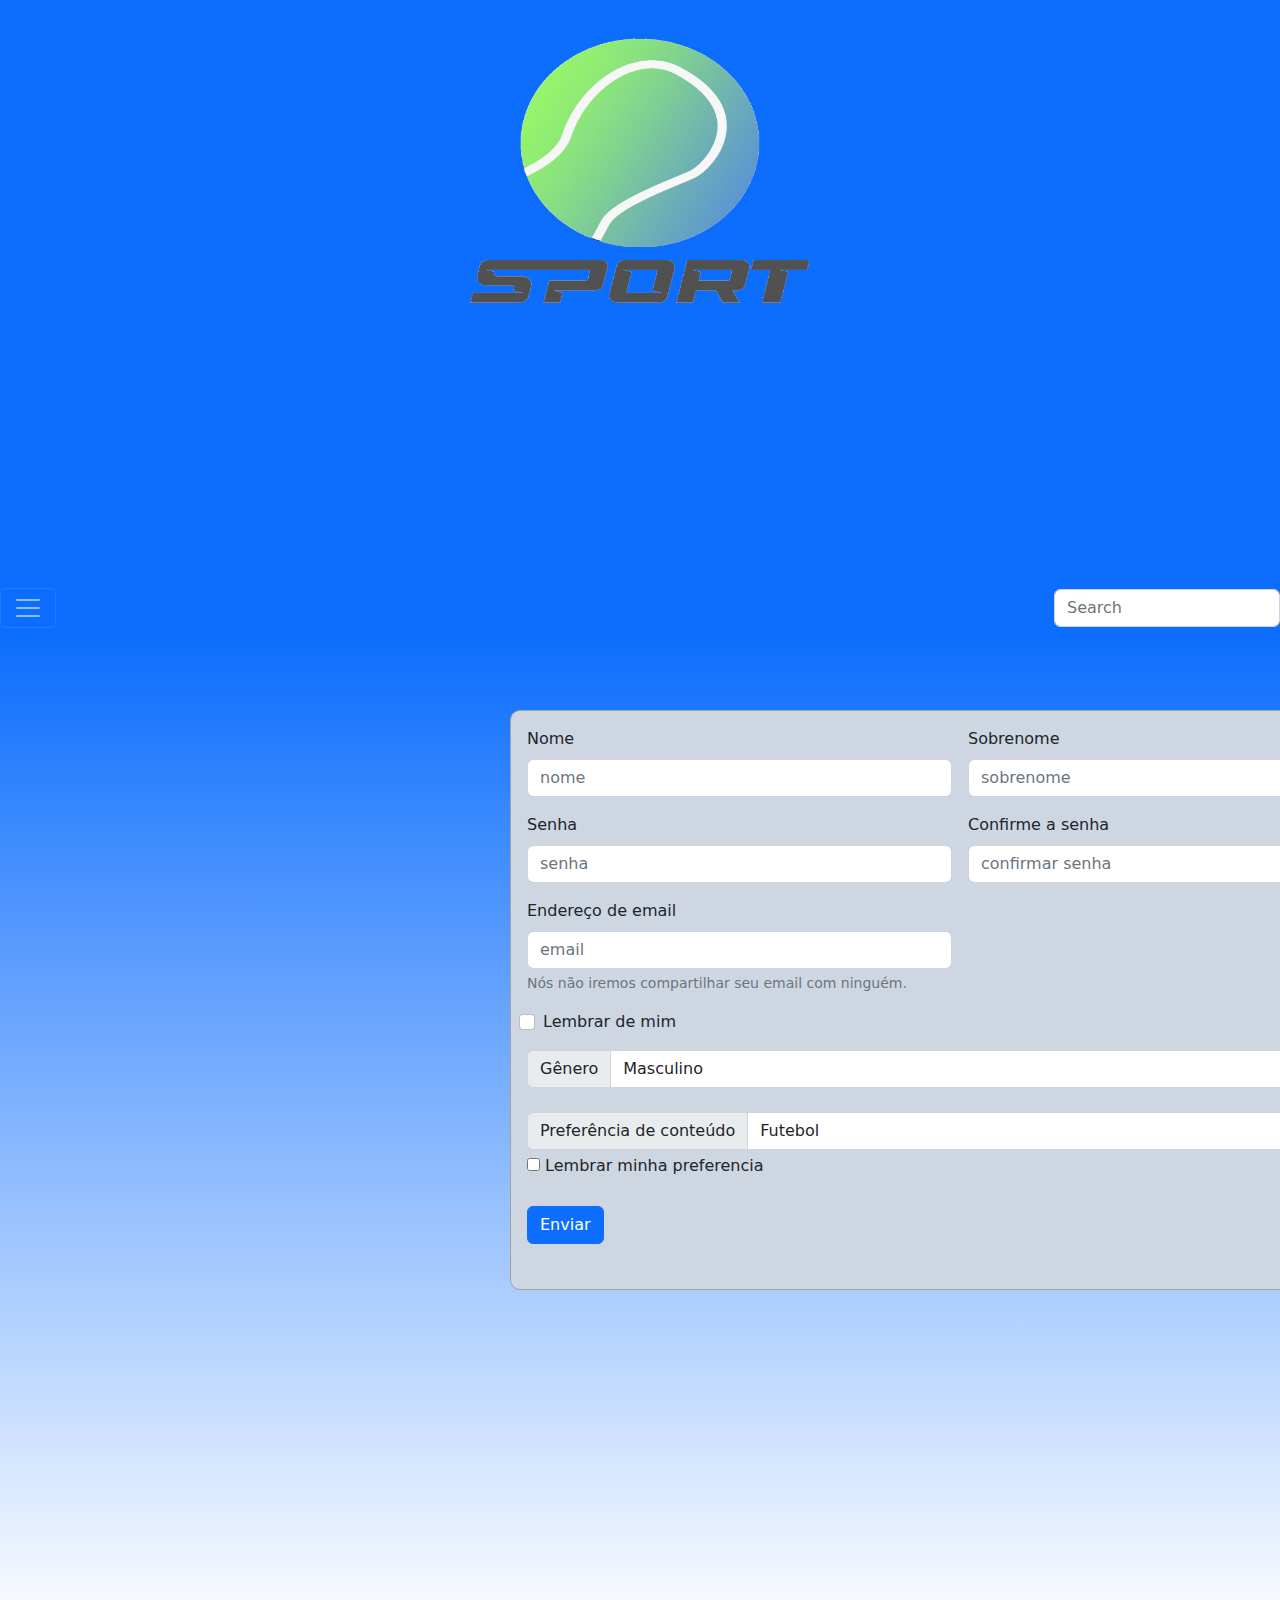
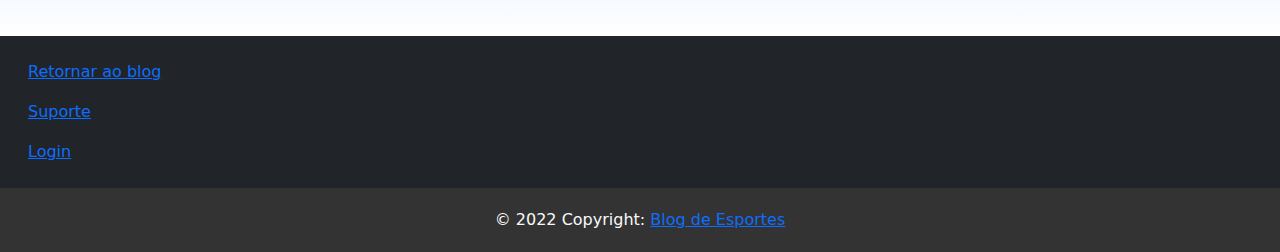
<file: view/cadastro.html>
<!DOCTYPE html>
<html lang="PT-BR">

<head>
  <meta charset="UTF-8">
  <meta http-equiv="X-UA-Compatible" content="IE=edge">
  <meta name="viewport" content="width=device-width, initial-scale=1.0">
  <title>Site PW</title>
  <link rel="stylesheet" href="../css/bootstrap.css">
  <script src="../js/bootstrap.js"></script>
</head>

<body>
  <div class="header1">
    
    <img class="imagemLogo" src="../img/Logo.jpeg" alt="logo" height="350px" width="400px" left="400px" margin-left="auto" >
    
  </div>
    <nav class="navbar navbar-dark bg-primary navbar-fixed-top">
        <div class="container-fluid"></div>

        
            <button class="navbar-toggler" type="button" data-bs-toggle="offcanvas" data-bs-target="#offcanvasExample" aria-controls="offcanvasExample">
            <span class="navbar-toggler-icon">
            </span>
            </button>
            
            <a class="navbar-brand" href=""></a>
        </button>
        


        <a class="navbar-brand"> </a>
        <form class="form-inline">
          <input class="form-control mr-sm-2" type="search" placeholder="Search" aria-label="Search">
          
        </form>
      </nav>

  

      
      <div class="offcanvas offcanvas-start d-flex flex-column flex-shrink-0 p-3 bg-light" tabindex="-1" id="offcanvasExample" aria-labelledby="offcanvasExampleLabel" style="width: 280px;">
        <div class="b-example-divider"></div>


        
          <a href="" class="d-flex align-items-center mb-3 mb-md-0 me-md-auto link-dark text-decoration-none">
            <img src="../img/usuario.png" alt="" width="50" height="50" class="rounded-circle me-4">
            <span class="fs-4">Menu</span>
          </a>
          <hr>
          <ul class="nav nav-pills flex-column mb-auto">
            <li class="nav-item">
              <a href="index.html" class="nav-link active" aria-current="page">
                <svg xmlns="http://www.w3.org/2000/svg" width="16" height="16" fill="currentColor" class="bi bi-house-door-fill" viewBox="0 0 16 16">
                    <path d="M6.5 14.5v-3.505c0-.245.25-.495.5-.495h2c.25 0 .5.25.5.5v3.5a.5.5 0 0 0 .5.5h4a.5.5 0 0 0 .5-.5v-7a.5.5 0 0 0-.146-.354L13 5.793V2.5a.5.5 0 0 0-.5-.5h-1a.5.5 0 0 0-.5.5v1.293L8.354 1.146a.5.5 0 0 0-.708 0l-6 6A.5.5 0 0 0 1.5 7.5v7a.5.5 0 0 0 .5.5h4a.5.5 0 0 0 .5-.5Z"/>
                  </svg>
                Home
              </a>
            </li>
            <li>
              <a href="#" class="nav-link link-dark">
                <svg xmlns="http://www.w3.org/2000/svg" width="16" height="16" fill="currentColor" class="bi bi-list-ul" viewBox="0 0 16 16">
                    <path fill-rule="evenodd" d="M5 11.5a.5.5 0 0 1 .5-.5h9a.5.5 0 0 1 0 1h-9a.5.5 0 0 1-.5-.5zm0-4a.5.5 0 0 1 .5-.5h9a.5.5 0 0 1 0 1h-9a.5.5 0 0 1-.5-.5zm0-4a.5.5 0 0 1 .5-.5h9a.5.5 0 0 1 0 1h-9a.5.5 0 0 1-.5-.5zm-3 1a1 1 0 1 0 0-2 1 1 0 0 0 0 2zm0 4a1 1 0 1 0 0-2 1 1 0 0 0 0 2zm0 4a1 1 0 1 0 0-2 1 1 0 0 0 0 2z"/>
                  </svg>
                Noticia 1
              </a>
            </li>
            <li>
              <a href="#" class="nav-link link-dark">
                <svg xmlns="http://www.w3.org/2000/svg" width="16" height="16" fill="currentColor" class="bi bi-list-ul" viewBox="0 0 16 16">
                    <path fill-rule="evenodd" d="M5 11.5a.5.5 0 0 1 .5-.5h9a.5.5 0 0 1 0 1h-9a.5.5 0 0 1-.5-.5zm0-4a.5.5 0 0 1 .5-.5h9a.5.5 0 0 1 0 1h-9a.5.5 0 0 1-.5-.5zm0-4a.5.5 0 0 1 .5-.5h9a.5.5 0 0 1 0 1h-9a.5.5 0 0 1-.5-.5zm-3 1a1 1 0 1 0 0-2 1 1 0 0 0 0 2zm0 4a1 1 0 1 0 0-2 1 1 0 0 0 0 2zm0 4a1 1 0 1 0 0-2 1 1 0 0 0 0 2z"/>
                  </svg>
                Noticia 2
              </a>
            </li>
            <li>
              <a href="#" class="nav-link link-dark">
                <svg xmlns="http://www.w3.org/2000/svg" width="16" height="16" fill="currentColor" class="bi bi-list-ul" viewBox="0 0 16 16">
                    <path fill-rule="evenodd" d="M5 11.5a.5.5 0 0 1 .5-.5h9a.5.5 0 0 1 0 1h-9a.5.5 0 0 1-.5-.5zm0-4a.5.5 0 0 1 .5-.5h9a.5.5 0 0 1 0 1h-9a.5.5 0 0 1-.5-.5zm0-4a.5.5 0 0 1 .5-.5h9a.5.5 0 0 1 0 1h-9a.5.5 0 0 1-.5-.5zm-3 1a1 1 0 1 0 0-2 1 1 0 0 0 0 2zm0 4a1 1 0 1 0 0-2 1 1 0 0 0 0 2zm0 4a1 1 0 1 0 0-2 1 1 0 0 0 0 2z"/>
                  </svg>
                Noticia 3
              </a>
            </li>
            <li>
              <a href="suporte.html" class="nav-link link-dark">
                <svg xmlns="http://www.w3.org/2000/svg" width="16" height="16" fill="currentColor" class="bi bi-list-ul" viewBox="0 0 16 16">
                    <path fill-rule="evenodd" d="M5 11.5a.5.5 0 0 1 .5-.5h9a.5.5 0 0 1 0 1h-9a.5.5 0 0 1-.5-.5zm0-4a.5.5 0 0 1 .5-.5h9a.5.5 0 0 1 0 1h-9a.5.5 0 0 1-.5-.5zm0-4a.5.5 0 0 1 .5-.5h9a.5.5 0 0 1 0 1h-9a.5.5 0 0 1-.5-.5zm-3 1a1 1 0 1 0 0-2 1 1 0 0 0 0 2zm0 4a1 1 0 1 0 0-2 1 1 0 0 0 0 2zm0 4a1 1 0 1 0 0-2 1 1 0 0 0 0 2z"/>
                  </svg>
                Suporte
              </a>
            </li>
          </ul>
          <hr>
          <div class="dropdown">
            <a href="#" class="d-flex align-items-center link-dark text-decoration-none dropdown-toggle" id="dropdownUser2" data-bs-toggle="dropdown" aria-expanded="false">
              <img src="../img/usuario.png" alt="" width="32" height="32" class="rounded-circle me-2">
              <strong>eu</strong>
            </a>
            <ul class="dropdown-menu text-small shadow" aria-labelledby="dropdownUser2">
              <li><a class="dropdown-item" href="#">New project...</a></li>
              <li><a class="dropdown-item" href="#">Settings</a></li>
              <li><a class="dropdown-item" href="#">Profile</a></li>
              <li><hr class="dropdown-divider"></li>
              <li><a class="dropdown-item" href="#">Sign out</a></li>
            </ul>
          </div>
        

        
      </div>


       <div class="conteudo"> <div class="col-sm p-3 min-vh-100">

      <div class="col-sm p-3 min-vh-100">
        <div class="conteudoCad">
          <div class="col-sm p-3 min-vh-100">

            <form class="row g-3">

              <div class="col-md-6">
                <label for="exampleInputEmail1" class="form-label">Nome</label>
                <input type="name" class="form-control" id="exampleInputEmail1" placeholder="nome">
              </div>
              <form class="row g-3">
                <div class="col-md-6">
                  <label for="exampleInputEmail1" class="form-label">Sobrenome</label>
                  <input type="name" class="form-control" id="exampleInputEmail1" placeholder="sobrenome">
                </div>


                <div class="col-md-6">
                  <label for="exampleInputPassword1" class="form-label">Senha</label>
                  <input type="password" class="form-control" id="exampleInputPassword1" placeholder="senha">
                </div>
                <div class="col-md-6">
                  <label for="exampleInputPassword1" class="form-label">Confirme a senha</label>
                  <input type="password" class="form-control" id="exampleInputPassword1" placeholder="confirmar senha">
                </div>
                <div class="col-md-6">
                  <label for="exampleInputEmail1" class="form-label">Endereço de email</label>
                  <input type="email" class="form-control" id="exampleInputEmail1" aria-describedby="emailHelp"
                    placeholder="email">
                  <div id="emailHelp" class="form-text">Nós não iremos compartilhar seu email com ninguém.</div>
                </div>
                <div class="mb-3 form-check">
                  <input type="checkbox" class="form-check-input" id="exampleCheck1">
                  <label class="form-check-label" for="exampleCheck1">Lembrar de mim</label>
                </div>
              </form>

              <div class="input-group col-md-6">
                <label class="input-group-text" for="inputGroupSelect01">Gênero</label>
                <select class="form-select" id="inputGroupSelect01">
                  <option selected>Masculino</option>
                  <option value="1">Feminino</option>
                  <option value="2">Prefiro não informar</option>
                </select>
              </div><br>

              <form>
                <div class="input-group col-md-6">
                  <label class="input-group-text" for="inputGroupSelect01">Preferência de conteúdo</label>
                  <select class="form-select" id="inputGroupSelect01">
                    <option selected>Futebol</option>
                    <option value="1">Basquete</option>
                    <option value="2">Vôlei</option>
                    <option value="3">Outros...</option>
                  </select>
                </div>

                <div class="col-auto my-1">
                  <div class="custom-control custom-checkbox mr-sm-2">
                    <input type="checkbox" class="custom-control-input" id="customControlAutosizing">
                    <label class="custom-control-label" for="customControlAutosizing">Lembrar minha preferencia</label>
                  </div>
                </div>

                <div class="col-auto my-1"><br>
                  <button type="submit" class="btn btn-primary">Enviar</button>
                </div>
          </div>
          </form>
        </div>
      </div>

    </div>
  </div>
  </div>
  </div>
  <footer class="bg-dark text-light">
    <div class="container-fluid py-3">
      <div class="row">
        <div class="col-4">
          <ul class="nav flex-column">
            <li class="nav-link"><a href="index.html">Retornar ao blog</a></li>
            <li class="nav-link"><a href="suporte.html">Suporte</a></li>
            <li class="nav-link"><a href="cadastro.html">Login</a></li>
          </ul>
        </div>
        <div class="col-8">
          
          <ul class="nav">
            <li class="nav-link"><i class="fab fa-facebook fa-3x "></i></li>
            <li class="nav-link"><i class="fab fa-instagram fa-3x"></i></li>
            <li class="nav-link"><i class="fab fa-twitter fa-3x"></i></li>
            <li class="nav-link"><i class="fab fa-whatsapp fa-3x"></i></li>
          </ul>
        </div>
      </div>
    </div>
    <div class="text-center" style="background-color: #333; padding: 20px;">
      &copy 2022 Copyright: <a href="index.html">Blog de Esportes</a>
    </div>
  </footer>
</body>

</html>
</file>
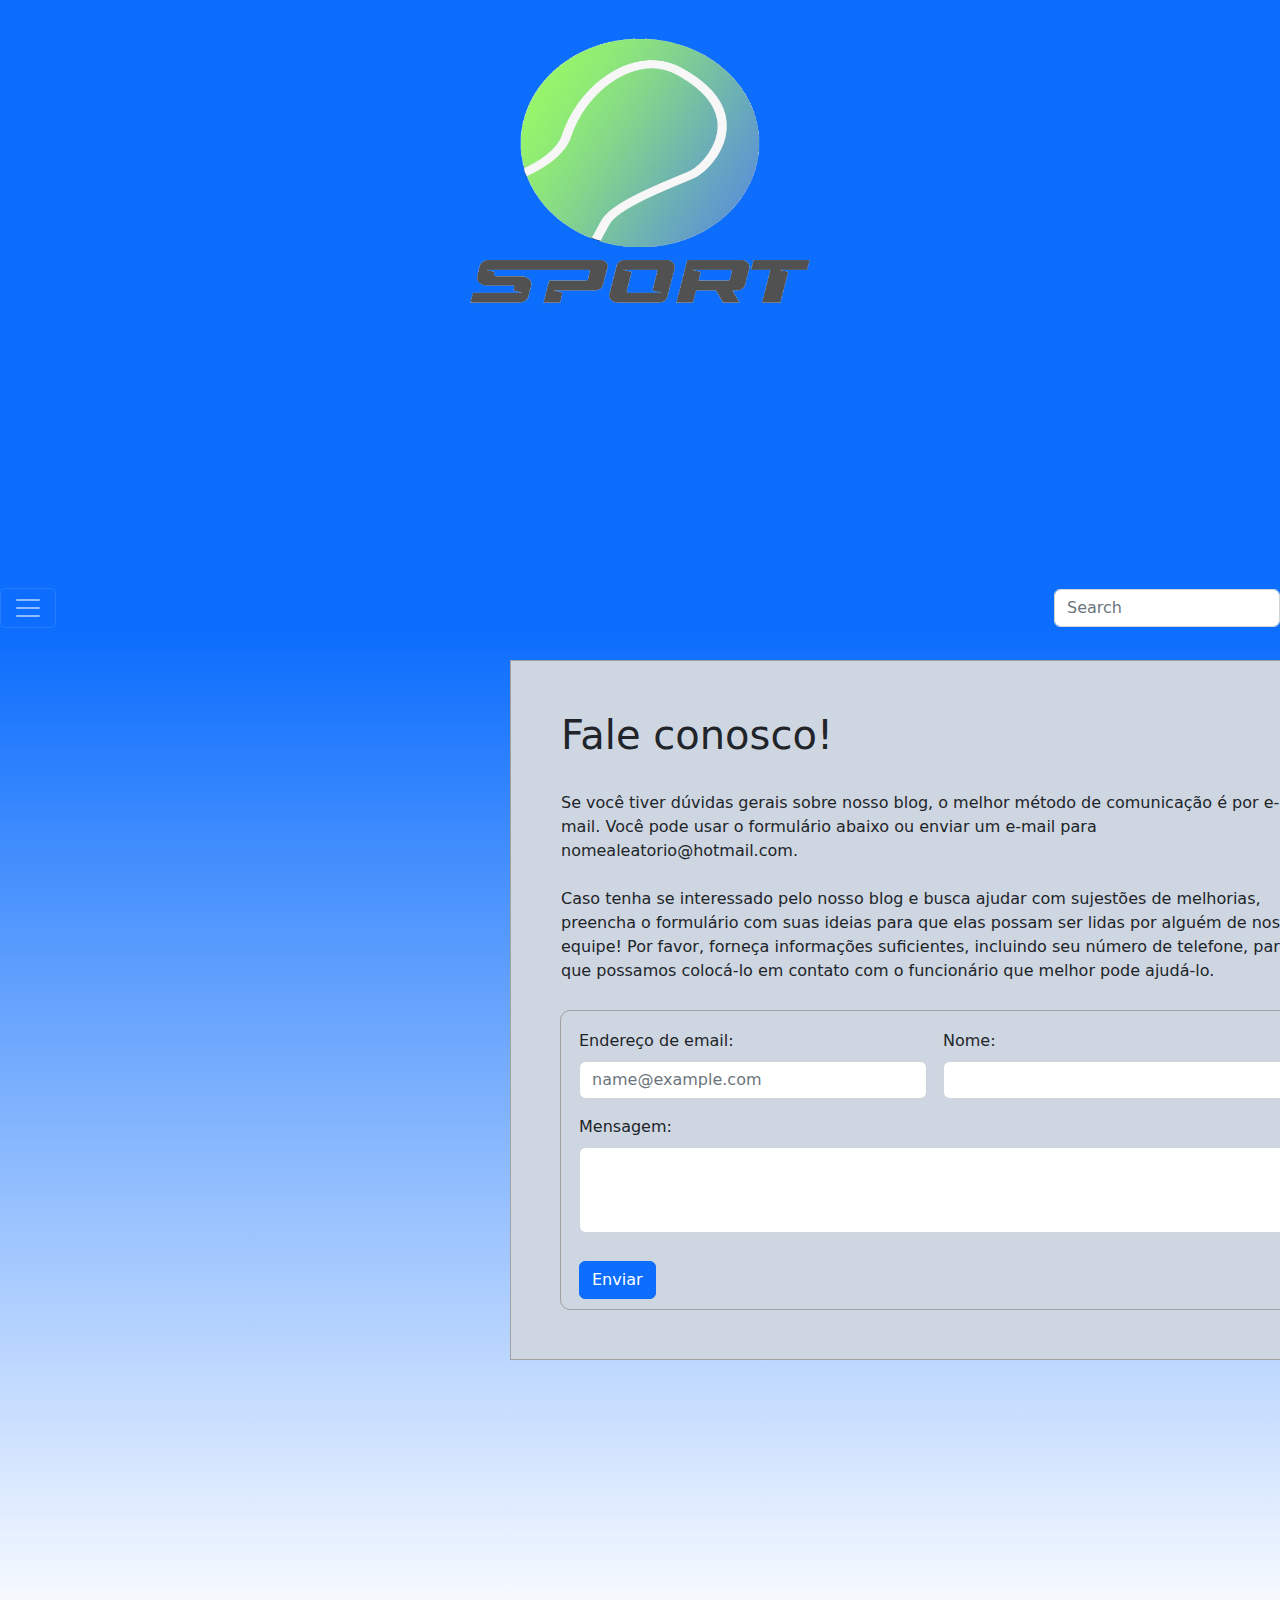
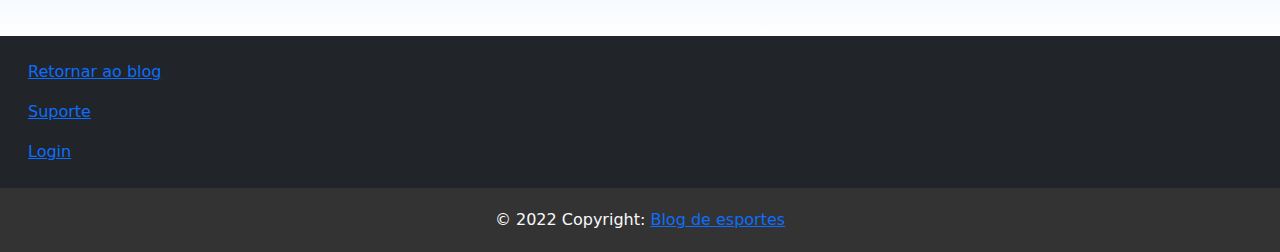
<file: view/suporte.html>
<!DOCTYPE html>
<html lang="PT-BR">
<head>
  <meta charset="UTF-8">
  <meta http-equiv="X-UA-Compatible" content="IE=edge">
  <meta name="viewport" content="width=device-width, initial-scale=1.0">
  <title>Site PW</title>
  <link rel="stylesheet" href="../css/bootstrap.css">
  <script src="../js/bootstrap.js"></script>
</head>
<body>
  <div class="header1">
    
    <img class="imagemLogo" src="../img/Logo.jpeg" alt="logo" height="350px" width="400px" left="400px" margin-left="auto" >
    
  </div>
    <nav class="navbar navbar-dark bg-primary navbar-fixed-top">
        <div class="container-fluid"></div>

        
            <button class="navbar-toggler" type="button" data-bs-toggle="offcanvas" data-bs-target="#offcanvasExample" aria-controls="offcanvasExample">
            <span class="navbar-toggler-icon">
            </span>
            </button>
            
            <a class="navbar-brand" href=""></a>
        </button>
        


        <a class="navbar-brand"> </a>
        <form class="form-inline">
          <input class="form-control mr-sm-2" type="search" placeholder="Search" aria-label="Search">
          
        </form>
      </nav>

  

      
      <div class="offcanvas offcanvas-start d-flex flex-column flex-shrink-0 p-3 bg-light" tabindex="-1" id="offcanvasExample" aria-labelledby="offcanvasExampleLabel" style="width: 280px;">
        <div class="b-example-divider"></div>


        
          <a href="" class="d-flex align-items-center mb-3 mb-md-0 me-md-auto link-dark text-decoration-none">
            <img src="../img/usuario.png" alt="" width="50" height="50" class="rounded-circle me-4">
            <span class="fs-4">Menu</span>
          </a>
          <hr>
          <ul class="nav nav-pills flex-column mb-auto">
            <li class="nav-item">
              <a href="index.html" class="nav-link active" aria-current="page">
                <svg xmlns="http://www.w3.org/2000/svg" width="16" height="16" fill="currentColor" class="bi bi-house-door-fill" viewBox="0 0 16 16">
                    <path d="M6.5 14.5v-3.505c0-.245.25-.495.5-.495h2c.25 0 .5.25.5.5v3.5a.5.5 0 0 0 .5.5h4a.5.5 0 0 0 .5-.5v-7a.5.5 0 0 0-.146-.354L13 5.793V2.5a.5.5 0 0 0-.5-.5h-1a.5.5 0 0 0-.5.5v1.293L8.354 1.146a.5.5 0 0 0-.708 0l-6 6A.5.5 0 0 0 1.5 7.5v7a.5.5 0 0 0 .5.5h4a.5.5 0 0 0 .5-.5Z"/>
                  </svg>
                Home
              </a>
            </li>
            <li>
              <a href="#" class="nav-link link-dark">
                <svg xmlns="http://www.w3.org/2000/svg" width="16" height="16" fill="currentColor" class="bi bi-list-ul" viewBox="0 0 16 16">
                    <path fill-rule="evenodd" d="M5 11.5a.5.5 0 0 1 .5-.5h9a.5.5 0 0 1 0 1h-9a.5.5 0 0 1-.5-.5zm0-4a.5.5 0 0 1 .5-.5h9a.5.5 0 0 1 0 1h-9a.5.5 0 0 1-.5-.5zm0-4a.5.5 0 0 1 .5-.5h9a.5.5 0 0 1 0 1h-9a.5.5 0 0 1-.5-.5zm-3 1a1 1 0 1 0 0-2 1 1 0 0 0 0 2zm0 4a1 1 0 1 0 0-2 1 1 0 0 0 0 2zm0 4a1 1 0 1 0 0-2 1 1 0 0 0 0 2z"/>
                  </svg>
                Noticia 1
              </a>
            </li>
            <li>
              <a href="#" class="nav-link link-dark">
                <svg xmlns="http://www.w3.org/2000/svg" width="16" height="16" fill="currentColor" class="bi bi-list-ul" viewBox="0 0 16 16">
                    <path fill-rule="evenodd" d="M5 11.5a.5.5 0 0 1 .5-.5h9a.5.5 0 0 1 0 1h-9a.5.5 0 0 1-.5-.5zm0-4a.5.5 0 0 1 .5-.5h9a.5.5 0 0 1 0 1h-9a.5.5 0 0 1-.5-.5zm0-4a.5.5 0 0 1 .5-.5h9a.5.5 0 0 1 0 1h-9a.5.5 0 0 1-.5-.5zm-3 1a1 1 0 1 0 0-2 1 1 0 0 0 0 2zm0 4a1 1 0 1 0 0-2 1 1 0 0 0 0 2zm0 4a1 1 0 1 0 0-2 1 1 0 0 0 0 2z"/>
                  </svg>
                Noticia 2
              </a>
            </li>
            <li>
              <a href="#" class="nav-link link-dark">
                <svg xmlns="http://www.w3.org/2000/svg" width="16" height="16" fill="currentColor" class="bi bi-list-ul" viewBox="0 0 16 16">
                    <path fill-rule="evenodd" d="M5 11.5a.5.5 0 0 1 .5-.5h9a.5.5 0 0 1 0 1h-9a.5.5 0 0 1-.5-.5zm0-4a.5.5 0 0 1 .5-.5h9a.5.5 0 0 1 0 1h-9a.5.5 0 0 1-.5-.5zm0-4a.5.5 0 0 1 .5-.5h9a.5.5 0 0 1 0 1h-9a.5.5 0 0 1-.5-.5zm-3 1a1 1 0 1 0 0-2 1 1 0 0 0 0 2zm0 4a1 1 0 1 0 0-2 1 1 0 0 0 0 2zm0 4a1 1 0 1 0 0-2 1 1 0 0 0 0 2z"/>
                  </svg>
                Noticia 3
              </a>
            </li>
            <li>
              <a href="suporte.html" class="nav-link link-dark">
                <svg xmlns="http://www.w3.org/2000/svg" width="16" height="16" fill="currentColor" class="bi bi-list-ul" viewBox="0 0 16 16">
                    <path fill-rule="evenodd" d="M5 11.5a.5.5 0 0 1 .5-.5h9a.5.5 0 0 1 0 1h-9a.5.5 0 0 1-.5-.5zm0-4a.5.5 0 0 1 .5-.5h9a.5.5 0 0 1 0 1h-9a.5.5 0 0 1-.5-.5zm0-4a.5.5 0 0 1 .5-.5h9a.5.5 0 0 1 0 1h-9a.5.5 0 0 1-.5-.5zm-3 1a1 1 0 1 0 0-2 1 1 0 0 0 0 2zm0 4a1 1 0 1 0 0-2 1 1 0 0 0 0 2zm0 4a1 1 0 1 0 0-2 1 1 0 0 0 0 2z"/>
                  </svg>
                Suporte
              </a>
            </li>
          </ul>
          <hr>
          <div class="dropdown">
            <a href="#" class="d-flex align-items-center link-dark text-decoration-none dropdown-toggle" id="dropdownUser2" data-bs-toggle="dropdown" aria-expanded="false">
              <img src="../img/usuario.png" alt="" width="32" height="32" class="rounded-circle me-2">
              <strong>eu</strong>
            </a>
            <ul class="dropdown-menu text-small shadow" aria-labelledby="dropdownUser2">
              <li><a class="dropdown-item" href="#">New project...</a></li>
              <li><a class="dropdown-item" href="#">Settings</a></li>
              <li><a class="dropdown-item" href="#">Profile</a></li>
              <li><hr class="dropdown-divider"></li>
              <li><a class="dropdown-item" href="#">Sign out</a></li>
            </ul>
          </div>
        

        
      </div>


       <div class="conteudo"> <div class="col-sm p-3 min-vh-100">

    
  </div>

        
          <div class="conteudoSup">
            <h1>Fale conosco!</h1><br>
          <p>Se você tiver dúvidas gerais sobre nosso blog, o melhor método de comunicação é por e-mail.
           Você pode usar o formulário abaixo ou enviar um e-mail para nomealeatorio@hotmail.com.
          <br><br>
           Caso tenha se interessado pelo nosso blog e busca ajudar com sujestões de melhorias, preencha o formulário com suas ideias para que elas possam ser lidas por alguém de nossa equipe!
Por favor, forneça informações suficientes, incluindo seu número de telefone, para que possamos colocá-lo em contato com o funcionário que melhor pode ajudá-lo.
</p>
</div>
          <div class="formuSuporte">
            <form class="row g-3">
            <div class="col-md-6">
                <label for="exampleFormControlInput1" class="form-label">Endereço de email:</label>
                <input type="email" class="form-control" id="exampleFormControlInput1" placeholder="name@example.com">
              </div>
              <form class="row g-3">
                <div class="col-md-6">
                  <label for="inputEmail4" class="form-label">Nome:</label>
                  <input type="namel" class="form-control" id="inputEmail4">
                </div>
              <div class="mb-3">
                <label for="exampleFormControlTextarea1" class="form-label">Mensagem:</label>
                <textarea class="form-control" id="exampleFormControlTextarea1" rows="3"></textarea>
                <div class="col-auto my-1"><br>
                  <button type="submit" class="btn btn-primary">Enviar</button>
                </div>
              </div></form>
            </div>
          
        </div>
    </div>

</div><footer class="bg-dark text-light">
    <div class="container-fluid py-3">
    <div class="row">
      <div class="col-4">
        <ul class="nav flex-column">
          <li class="nav-link"><a href="index.html">Retornar ao blog</a></li>
          <li class="nav-link"><a href="suporte.html">Suporte</a></li>
          <li class="nav-link"><a href="cadastro.html">Login</a></li>
        </ul>
      </div>
      <div class="col-8">
        
        <ul class="nav">
          <li class="nav-link" ><i class="fab fa-facebook fa-3x "></i></li>
          <li class="nav-link"><i class="fab fa-instagram fa-3x"></i></li>
          <li class="nav-link"><i class="fab fa-twitter fa-3x"></i></li>
          <li class="nav-link"><i class="fab fa-whatsapp fa-3x"></i></li>
        </ul>
      </div>
    </div>
    </div>
    <div class="text-center" style="background-color: #333; padding: 20px;" >
      &copy 2022 Copyright: <a href="index.html">Blog de esportes</a>
    </div>
  </footer>
</body>

</html>
</file>
